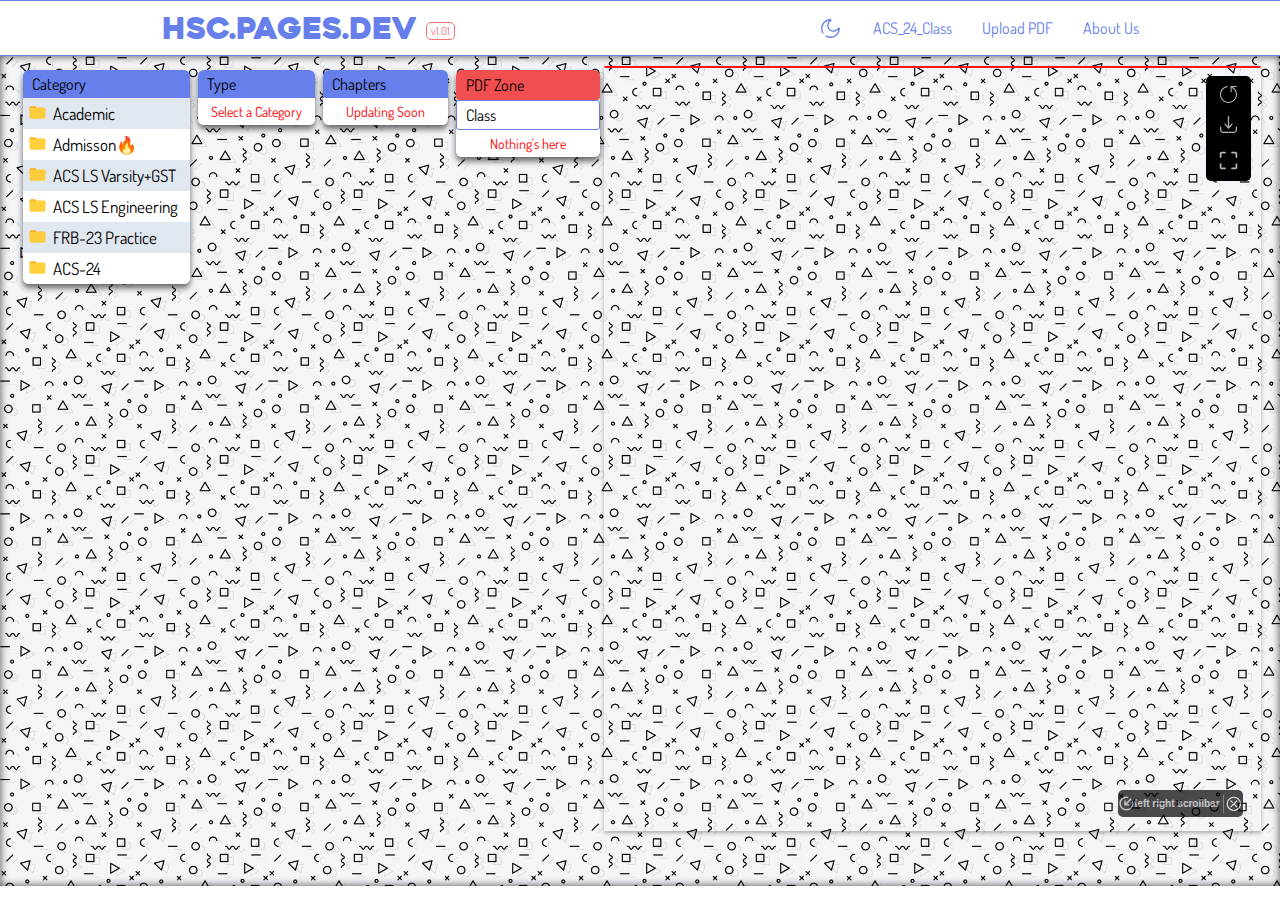
<file: index.html>
<!DOCTYPE html>
<html lang="en">
<head>
    <meta charset="UTF-8">
    <meta http-equiv="X-UA-Compatible" content="IE=edge">
    <meta name="viewport" content="width=device-width, initial-scale=1.0">
    <meta http-equiv="refresh" content="">
    <title>HSC Preparation</title>
    <link rel="stylesheet" href="style.css">
    <link rel="stylesheet" href="responsive.css">
    <link rel="shortcut icon" type="x-icon" href="https://drive.google.com/uc?export=download&id=1n4iZk-2QqB-ZsC2OjUi2erJdkcRshu7c">
    <link rel="stylesheet" href="assets/iframe-pdf/style.css">
    <link rel="preconnect" href="https://fonts.googleapis.com">
<link rel="preconnect" href="https://fonts.gstatic.com" crossorigin>
<link href="https://fonts.googleapis.com/css2?family=Dosis:wght@500&display=swap" rel="stylesheet">
</head>
<style>
    @import url('https://fonts.googleapis.com/css2?family=Dosis:wght@500&display=swap');
    @font-face {
        font-family: "NotoSerifBengali";
        src: url("assets/fonts/NotoSerifBengali.ttf");
    }
    @font-face {
        font-family:"Heavitas";
        src: url(assets/fonts/Heavitas.ttf);
    }
</style>
    
<body  onload="myLoad()" class="light-theme">

    <div id="loding"></div>
    <nav class="navbar">
        <div class="logo">
            hsc.pages.dev
            <div class="vr-cont"><div class="version">v1.01</div></div>
        </div>
        
        <div class="lis">
            <div class="web-theme themebtn">
                <svg class="sun-icon close"  viewBox="0 0 24 24" fill="none" xmlns="http://www.w3.org/2000/svg"><g id="SVGRepo_bgCarrier" stroke-width="0"></g><g id="SVGRepo_tracerCarrier" stroke-linecap="round" stroke-linejoin="round"></g><g id="SVGRepo_iconCarrier"> <path d="M12 2V3" stroke="var(--nav)" stroke-width="1.056" stroke-linecap="round"></path> <path d="M12 21V22" stroke="var(--nav)" stroke-width="1.056" stroke-linecap="round"></path> <path d="M22 12L21 12" stroke="var(--nav)" stroke-width="1.056" stroke-linecap="round"></path> <path d="M3 12L2 12" stroke="var(--nav)" stroke-width="1.056" stroke-linecap="round"></path> <path d="M19.0708 4.92969L18.678 5.32252" stroke="var(--nav)" stroke-width="1.056" stroke-linecap="round"></path> <path d="M5.32178 18.6777L4.92894 19.0706" stroke="var(--nav)" stroke-width="1.056" stroke-linecap="round"></path> <path d="M19.0708 19.0703L18.678 18.6775" stroke="var(--nav)" stroke-width="1.056" stroke-linecap="round"></path> <path d="M5.32178 5.32227L4.92894 4.92943" stroke="var(--nav)" stroke-width="1.056" stroke-linecap="round"></path> <path d="M6.34141 10C6.12031 10.6256 6 11.2987 6 12C6 15.3137 8.68629 18 12 18C15.3137 18 18 15.3137 18 12C18 8.68629 15.3137 6 12 6C11.2987 6 10.6256 6.12031 10 6.34141" stroke="var(--nav)" stroke-width="1.056" stroke-linecap="round"></path> </g></svg>
                <svg class="mun-icon open"  xmlns="http://www.w3.org/2000/svg" width="27px" height="27px" viewBox="0 0 24 24" fill="none">
                    <path d="M21.0672 11.8568L20.4253 11.469L21.0672 11.8568ZM12.1432 2.93276L11.7553 2.29085V2.29085L12.1432 2.93276ZM7.37554 20.013C7.017 19.8056 6.5582 19.9281 6.3508 20.2866C6.14339 20.6452 6.26591 21.104 6.62446 21.3114L7.37554 20.013ZM2.68862 17.3755C2.89602 17.7341 3.35482 17.8566 3.71337 17.6492C4.07191 17.4418 4.19443 16.983 3.98703 16.6245L2.68862 17.3755ZM21.25 12C21.25 17.1086 17.1086 21.25 12 21.25V22.75C17.9371 22.75 22.75 17.9371 22.75 12H21.25ZM2.75 12C2.75 6.89137 6.89137 2.75 12 2.75V1.25C6.06294 1.25 1.25 6.06294 1.25 12H2.75ZM15.5 14.25C12.3244 14.25 9.75 11.6756 9.75 8.5H8.25C8.25 12.5041 11.4959 15.75 15.5 15.75V14.25ZM20.4253 11.469C19.4172 13.1373 17.5882 14.25 15.5 14.25V15.75C18.1349 15.75 20.4407 14.3439 21.7092 12.2447L20.4253 11.469ZM9.75 8.5C9.75 6.41182 10.8627 4.5828 12.531 3.57467L11.7553 2.29085C9.65609 3.5593 8.25 5.86509 8.25 8.5H9.75ZM12 2.75C11.9115 2.75 11.8077 2.71008 11.7324 2.63168C11.6686 2.56527 11.6538 2.50244 11.6503 2.47703C11.6461 2.44587 11.6482 2.35557 11.7553 2.29085L12.531 3.57467C13.0342 3.27065 13.196 2.71398 13.1368 2.27627C13.0754 1.82126 12.7166 1.25 12 1.25V2.75ZM21.7092 12.2447C21.6444 12.3518 21.5541 12.3539 21.523 12.3497C21.4976 12.3462 21.4347 12.3314 21.3683 12.2676C21.2899 12.1923 21.25 12.0885 21.25 12H22.75C22.75 11.2834 22.1787 10.9246 21.7237 10.8632C21.286 10.804 20.7293 10.9658 20.4253 11.469L21.7092 12.2447ZM12 21.25C10.3139 21.25 8.73533 20.7996 7.37554 20.013L6.62446 21.3114C8.2064 22.2265 10.0432 22.75 12 22.75V21.25ZM3.98703 16.6245C3.20043 15.2647 2.75 13.6861 2.75 12H1.25C1.25 13.9568 1.77351 15.7936 2.68862 17.3755L3.98703 16.6245Z" fill="var(--nav)"/>
                    </svg>
                
            </div>
             
            <a href="ACS_Class/ACSclassespg.html" target="_self">ACS_24_Class</a>
            <a href="#" target="_self">Upload PDF</a>
            <a href="#" target="_self">About Us</a>
        </div>  
        <div class="burger">
            <svg width="26px" height="26px" viewBox="0 0 24 24" fill="none" xmlns="http://www.w3.org/2000/svg"><g id="SVGRepo_bgCarrier" stroke-width="0"></g><g id="SVGRepo_tracerCarrier" stroke-linecap="round" stroke-linejoin="round"></g><g id="SVGRepo_iconCarrier"> <path fill-rule="evenodd" clip-rule="evenodd" d="M4 5C3.44772 5 3 5.44772 3 6C3 6.55228 3.44772 7 4 7H20C20.5523 7 21 6.55228 21 6C21 5.44772 20.5523 5 20 5H4ZM7 12C7 11.4477 7.44772 11 8 11H20C20.5523 11 21 11.4477 21 12C21 12.5523 20.5523 13 20 13H8C7.44772 13 7 12.5523 7 12ZM13 18C13 17.4477 13.4477 17 14 17H20C20.5523 17 21 17.4477 21 18C21 18.5523 20.5523 19 20 19H14C13.4477 19 13 18.5523 13 18Z" fill="#667FEA"></path> </g></svg>
        </div>
       
    </nav>
    <div id="list" class="list listt">
        <div class="listtop">
                                      <div class="p">k</div>
            <a class="mhome" href="ACS_Class/ACSclassespg.html" target="_self">ACS_24_Class</a>
            <a href="#">Java Script</a>
            <a href="https://youtu.be/cv7ZdA9mWxU" target="_blank">Subscribe</a>
            <a href="#">Send</a>
            <a href="#">Share</a>
            
            </div>
       
    </div>
    <div onclick="mui()" class="bac"></div>
    <div class="navbar-gap"></div>
   <!--  Explore window  -->


    <main class="main" >
    <div class="container" >       
        <div class="books boxing">
            <div id="Category_1" class="rhead"></div>
            <div id="Category_1items" class="row-container"></div>  
        </div>

        <div class="subjects boxing">
          <div id="Catagory_2" class="rhead" ></div>  
          <div id="Catagory_2items" id="subjects" class="row-container">
            <div class="default-rows">Select a Category</div>
            </div>
        </div>

        <div class="chapters boxing">
          <div id="Catagory_3" class="rhead" >Chapters</div> 
          <div id="Catagory_3items" class="row-container">
            <div class="default-rows">Select a Category</div>
            </div>
        </div>

        <div class="pdfs boxing llpdf-container">
          <div id="pdfzone" class="rhead llpdfzone" >PDF Zone</div> 
          <div id="Catagory_4items" class="rhead llclass" >Class</div>
            <div class="row-container scrollable">
                <div id="pdfs" class="row-container">
                    
                </div>
            </div>
        </div>


        <div class="iframe-container" id="iframeContainer">
            <iframe onload="removeskelectonclass()" class=" tuii skeleton" id="pdfFrame" frameborder="0"></iframe>
            <div class="refresh-container">
                <svg class="refreshButton" viewBox="0 0 32 32" version="1.1" xmlns="http://www.w3.org/2000/svg" xmlns:xlink="http://www.w3.org/1999/xlink" xmlns:sketch="http://www.bohemiancoding.com/sketch/ns" fill="#ff0000" stroke="#ff0000"><g id="SVGRepo_bgCarrier" stroke-width="0"></g><g id="SVGRepo_tracerCarrier" stroke-linecap="round" stroke-linejoin="round"></g><g id="SVGRepo_iconCarrier"> <title>refresh</title> <desc>Created with Sketch Beta.</desc> <defs> </defs> <g id="Page-1" stroke="none" stroke-width="1" fill="none" fill-rule="evenodd" sketch:type="MSPage"> <g id="Icon-Set" sketch:type="MSLayerGroup" transform="translate(-152.000000, -1139.000000)" fill="#fff"> <path d="M175.74,1141 L183,1141 C183.552,1141 184,1140.55 184,1140 C184,1139.45 183.552,1139 183,1139 L173,1139 C172.879,1139 172,1139 172,1140 L172,1150 C172,1150.55 172.448,1151 173,1151 C173.552,1151 174,1150.55 174,1150 L174,1142.36 C178.728,1144.61 182,1149.42 182,1155 C182,1162.73 175.732,1169 168,1169 C160.268,1169 154,1162.73 154,1155 C154,1147.95 159.218,1142.13 166,1141.16 L166,1139.14 C158.109,1140.13 152,1146.84 152,1155 C152,1163.84 159.164,1171 168,1171 C176.836,1171 184,1163.84 184,1155 C184,1148.97 180.664,1143.73 175.74,1141" id="refresh" sketch:type="MSShapeGroup"> </path> </g> </g> </g></svg>
                <svg class="downloadButton" viewBox="0 0 24 24" fill="none" xmlns="http://www.w3.org/2000/svg"><g id="SVGRepo_bgCarrier" stroke-width="0"></g><g id="SVGRepo_tracerCarrier" stroke-linecap="round"  stroke-linejoin="round"></g><g id="SVGRepo_iconCarrier"> <path d="M12.5535 16.5061C12.4114 16.6615 12.2106 16.75 12 16.75C11.7894 16.75 11.5886 16.6615 11.4465 16.5061L7.44648 12.1311C7.16698 11.8254 7.18822 11.351 7.49392 11.0715C7.79963 10.792 8.27402 10.8132 8.55352 11.1189L11.25 14.0682V3C11.25 2.58579 11.5858 2.25 12 2.25C12.4142 2.25 12.75 2.58579 12.75 3V14.0682L15.4465 11.1189C15.726 10.8132 16.2004 10.792 16.5061 11.0715C16.8118 11.351 16.833 11.8254 16.5535 12.1311L12.5535 16.5061Z" fill="#fff"></path> <path d="M3.75 15C3.75 14.5858 3.41422 14.25 3 14.25C2.58579 14.25 2.25 14.5858 2.25 15V15.0549C2.24998 16.4225 2.24996 17.5248 2.36652 18.3918C2.48754 19.2919 2.74643 20.0497 3.34835 20.6516C3.95027 21.2536 4.70814 21.5125 5.60825 21.6335C6.47522 21.75 7.57754 21.75 8.94513 21.75H15.0549C16.4225 21.75 17.5248 21.75 18.3918 21.6335C19.2919 21.5125 20.0497 21.2536 20.6517 20.6516C21.2536 20.0497 21.5125 19.2919 21.6335 18.3918C21.75 17.5248 21.75 16.4225 21.75 15.0549V15C21.75 14.5858 21.4142 14.25 21 14.25C20.5858 14.25 20.25 14.5858 20.25 15C20.25 16.4354 20.2484 17.4365 20.1469 18.1919C20.0482 18.9257 19.8678 19.3142 19.591 19.591C19.3142 19.8678 18.9257 20.0482 18.1919 20.1469C17.4365 20.2484 16.4354 20.25 15 20.25H9C7.56459 20.25 6.56347 20.2484 5.80812 20.1469C5.07435 20.0482 4.68577 19.8678 4.40901 19.591C4.13225 19.3142 3.9518 18.9257 3.85315 18.1919C3.75159 17.4365 3.75 16.4354 3.75 15Z" fill="#fff"></path> </g></svg>
                <a id="downloadLink" href="#" style="display: none;"></a>
                <svg style="display:block;" class="fullButton" viewBox="0 0 24 24" fill="none" xmlns="http://www.w3.org/2000/svg"><g id="SVGRepo_bgCarrier" stroke-width="0"></g><g id="SVGRepo_tracerCarrier" stroke-linecap="round" stroke-linejoin="round"></g><g id="SVGRepo_iconCarrier"> <path d="M4 2C2.89543 2 2 2.89543 2 4V8C2 8.55228 2.44772 9 3 9C3.55228 9 4 8.55228 4 8V4H8C8.55228 4 9 3.55228 9 3C9 2.44772 8.55228 2 8 2H4Z" fill="#ffffff"></path> <path d="M20 2C21.1046 2 22 2.89543 22 4V8C22 8.55228 21.5523 9 21 9C20.4477 9 20 8.55228 20 8V4H16C15.4477 4 15 3.55228 15 3C15 2.44772 15.4477 2 16 2H20Z" fill="#ffffff"></path> <path d="M20 22C21.1046 22 22 21.1046 22 20V16C22 15.4477 21.5523 15 21 15C20.4477 15 20 15.4477 20 16V20H16C15.4477 20 15 20.4477 15 21C15 21.5523 15.4477 22 16 22H20Z" fill="#ffffff"></path> <path d="M2 20C2 21.1046 2.89543 22 4 22H8C8.55228 22 9 21.5523 9 21C9 20.4477 8.55228 20 8 20H4V16C4 15.4477 3.55228 15 3 15C2.44772 15 2 15.4477 2 16V20Z" fill="#ffffff"></path> </g></svg>
                <svg style="display: none;" class="minimizeButton" viewBox="0 0 24 24" fill="none" xmlns="http://www.w3.org/2000/svg"><g id="SVGRepo_bgCarrier" stroke-width="0"></g><g id="SVGRepo_tracerCarrier" stroke-linecap="round" stroke-linejoin="round"></g><g id="SVGRepo_iconCarrier"> <path d="M7 9C8.10457 9 9 8.10457 9 7V3C9 2.44772 8.55228 2 8 2C7.44772 2 7 2.44772 7 3V7H3C2.44772 7 2 7.44772 2 8C2 8.55228 2.44772 9 3 9H7Z" fill="#ffffff"></path> <path d="M17 9C15.8954 9 15 8.10457 15 7V3C15 2.44772 15.4477 2 16 2C16.5523 2 17 2.44772 17 3V7H21C21.5523 7 22 7.44772 22 8C22 8.55228 21.5523 9 21 9H17Z" fill="#ffffff"></path> <path d="M17 15C15.8954 15 15 15.8954 15 17V21C15 21.5523 15.4477 22 16 22C16.5523 22 17 21.5523 17 21V17H21C21.5523 17 22 16.5523 22 16C22 15.4477 21.5523 15 21 15H17Z" fill="#ffffff"></path> <path d="M9 17C9 15.8954 8.10457 15 7 15H3C2.44772 15 2 15.4477 2 16C2 16.5523 2.44772 17 3 17H7V21C7 21.5523 7.44772 22 8 22C8.55228 22 9 21.5523 9 21V17Z" fill="#ffffff"></path> </g></svg>
               
            </div>  
            <div class="arrow-cont">
                <svg style="height: 19px; width:19px; opacity:0.7;" viewBox="0 0 24 24" fill="none" xmlns="http://www.w3.org/2000/svg"><g id="SVGRepo_bgCarrier" stroke-width="0"></g><g id="SVGRepo_tracerCarrier" stroke-linecap="round" stroke-linejoin="round"></g><g id="SVGRepo_iconCarrier"> <path d="M10 8.34315V14M10 14H15.5M10 14L18.364 5.63604M13.7568 3.17216C10.9096 2.60828 7.84251 3.42957 5.63604 5.63604C2.12132 9.15076 2.12132 14.8492 5.63604 18.364C9.15076 21.8787 14.8492 21.8787 18.364 18.364C20.5704 16.1575 21.3917 13.0904 20.8278 10.2432" stroke="#fff" stroke-width="2" stroke-linecap="round" stroke-linejoin="round"></path> </g></svg>
                <h3>left right scrollbar&nbsp;&nbsp;</h3>
                <svg class="verticalline" viewBox="0 0 24.00 24.00" fill="none" xmlns="http://www.w3.org/2000/svg" transform="rotate(90)"><g id="SVGRepo_bgCarrier" stroke-width="0"></g><g id="SVGRepo_tracerCarrier" stroke-linecap="round" stroke-linejoin="round" stroke="#CCCCCC" stroke-width="0.096"></g><g id="SVGRepo_iconCarrier"> <path d="M4 12L20 12" stroke="#ffffff" stroke-width="0.288" stroke-linecap="round" stroke-linejoin="round"></path> </g></svg>
                <svg class="closebtn" viewBox="0 0 24 24" fill="none" xmlns="http://www.w3.org/2000/svg"><g id="SVGRepo_bgCarrier" stroke-width="0"></g><g id="SVGRepo_tracerCarrier" stroke-linecap="round" stroke-linejoin="round"></g><g id="SVGRepo_iconCarrier"> <path d="M16 8L8 16M12 12L16 16M8 8L10 10M21 12C21 16.9706 16.9706 21 12 21C7.02944 21 3 16.9706 3 12C3 7.02944 7.02944 3 12 3C16.9706 3 21 7.02944 21 12Z" stroke="#ffffff" stroke-width="1.5" stroke-linecap="round" stroke-linejoin="round"></path> </g></svg>
            </div>
            <div class="loading-bar">
                <div class="loading-progress"></div>
            </div>
        </div>    
        
        
   </div>
      
    






  </main>

</body>
<script src="assets/functions/functions.js"></script>
<script src="javascript.js"></script>
<script src="assets/iframe-pdf/script.js"></script>
<script src="assets/js/options.js"></script>
<script src="assets/js/hscpdfs.js"></script>
<script src="resjavascript.js"></script>
</html>
</file>
<file: style.css>
/*lagrge screen*/
@media only screen and (min-width: 600px){
    *{
        margin: 0px;
        padding: 0px;
        list-style: none;
        text-decoration: none;
        box-sizing: border-box;
        font-family: 'Dosis', sans-serif;
        
    }
      
    #dut{
        display: none;
    }
  /*theme*/
  .light-theme {

    /**
     * light theme colors 
     */
  --nav: #667FEA;
  --main: #FFFFFF;
  --inside: #728197;
  --mid:#F4F5F9;
   
  
  }
  
  .dark-theme {
  
    /**
     * dark theme colors 
     */
  
     --nav: #667FEA;
     --main: #2D3748;
     --inside: #EDF2F7;
     --mid:#1A212D;
  
  }
    /*BODY Webkit Scrollbar Styles */
  body::-webkit-scrollbar {
    width: 8px;
    height: 9px;
  }

  body::-webkit-scrollbar-thumb {
    background-color: var(--nav);
    border-radius: 10px;
  }

  body::-webkit-scrollbar-thumb:hover {
    background-color: #444746;
  }

  /* Hide scrollbar track */
  body::-webkit-scrollbar-track {
    background: transparent;
  }

.light-theme::-webkit-scrollbar-track { background: #c5c5c5; }

.dark-theme::-webkit-scrollbar-track { background: #252E40; }


#loding{
  position: fixed;
  bottom: -96px;
  width: 100%;
  height: 141vh;
  background: #fff url(assets/images/loader.gif) no-repeat center;
  z-index: 99;
  background-size: 60px 60px;

}


    #ny{
       overflow-y: hidden;
    }
   
    .navbar{
        position: fixed;
        top: -1px;
        width: 100%;
        height: 57px;
        background-color: var(--main);
        display: flex;
        align-items: center;
        justify-content: space-evenly;
        gap: 223px;
        z-index: 99;
        border-top: 2.99px solid var(--nav);
        border-bottom: 0.3px solid var(--nav);
        border-left: none;
        border-right: none;
        user-select: none;
       
    }

    .lnavbar{
        background-color: #ffff00 !important;
    }
    
    .list{
        display: none;
    }
    .logo{
        font-family: Heavitas;
        padding: 8px 36px;
        font-size: 29.6px;
        color: var(--nav);
        white-space: nowrap;
        display: flex;
        flex-direction: row-reverse;
    }
    
    .logo:hover{
        color: rgb(255, 0, 0);
        transition: 0.95s;
    }
    .vr-cont{
      position: absolute;
    }
    .version{
      border-radius: 5px;
      color: #f14f4f;
      border: 1px solid #f14f4f;
      font-size: 11px;
      padding: 1px 4px;
      position: relative;
      top: 13px;
      left: 38px;
      opacity: 0.8;
    }
    .mun-icon{
      display: block;
      width: 21px;
    }
    .sun-icon{
      display: none;
      width: 22px;
    }
    .open{
      display: block!important;
    }
    .close{
      display: none!important;
    }
    .burger{
        display: none;
    }
    .web-theme{
        display: grid;
        place-items: center;
        padding: 0px 17px;
    }
    .web-theme:hover{
        background-color: rgb(0, 0, 0);
        transition: 0.83s;
    
    }
    
   .lis a:hover{
      background-color: rgb(0, 0, 0);
      transition: 0.95s;
        }
        .lis{
            display: flex;
            
        }
        .lis a{
            padding: 18px 15px;
            color: var(--nav);
            font-size: 16px;
            white-space: nowrap;
            
        }
       
        .navbar-gap{
            opacity: 0;
            height: 56px;
            width: 100%;
        }
        
      
       
       .main{
        background-color: var(--mid);
        height: auto;
        display: grid;
        justify-content: center;
        background-image: url(assets/images/pattern.png);
        background-size: 134px;
        box-shadow: inset 0 0 9px rgba(0, 0, 0, 0.7);
       }
       
   /*   explore winddow css*/

.container{
  width: 97vw;
  height: 90vh;
  margin: 10px;
 display: grid;
 grid-template-columns: 175px 1.4fr 1.5fr 1.7fr 657px;
 transition: grid-template-columns 0.4s ease;
}
.boxing {
    margin: 4px;
    overflow: hidden;
    user-select: none;
    height: fit-content;
    border-radius: 6px;
    box-shadow: 0px 4px 6px rgba(0, 0, 0, 0.6);
}
.rhead{
    background: var(--nav);
    padding: 4px 0px 4px 9px;
}


.row-container {
  overflow: hidden;
  white-space: nowrap;
  
  
  
  }
  #pdfs{
    overflow-y: auto;
    transition: max-height 0.6s ease-in;
  }

  .rows {
    padding: 5px 5px;
    white-space: nowrap;
    font-size: 17px;
    display: grid;
    grid-template-columns: 1fr 7fr;
    transition: transform 0.3s ease;
  }
  .default-rows{
    padding: 5px 5px;
    white-space: nowrap;
    font-size: 14px;
    display: grid;
    place-items: center;
    text-overflow: ellipsis;
    overflow: hidden;
    color: red;
    background: #FFFFFF;

  }

  .rows:nth-child(even) {
    background: rgb(255, 255, 255);
  }

  .rows:nth-child(odd) {
    background: #E1E7EF;
  }

  p {
    padding: 0px 2px 0px;
    text-overflow: ellipsis;
    overflow: hidden;
    
  }
  .rows:hover{
    transform: translateX(5px);
    color: var(--nav);
  }
  .selected{
    transition: background 0.4s;
    background: black!important;
    color: var(--nav);

  }
  .selected:hover{
    transform: translateX(0px)!important;
  }

.cpt{
  font-family: 'NotoSerifBengali';
}
.fulltext{
  text-overflow: inherit;
  overflow: visible;
}

#chapters{
  max-height: auto;
  transition: max-height 0.5s;

}
.cata{
  padding: 5px 5px;
}
.subjs{
  padding: 5px 5px;
}

.llpdfzone{
  background: #f14f4f;
  border-radius: 3px;
  border: 1px solid #f14f4f;
}
.llclass{
  background: #ffffff!important;
  border-radius: 3px;
  border: 1px solid var(--nav);
}

.llclass:hover{
  background: var(--nav)!important;
}
.pdfz{
  padding: 5px 5px!important;
}




.skeleton {
  opacity: .7;
  animation: skeleton-loading 1s linear infinite alternate;
  transition: opacity 2s;
}


@keyframes skeleton-loading {
  0% {
    background-color: hsl(200, 20%, 70%);
  }

  100% {
    background-color: hsl(200, 20%, 95%);
  }
}



.pdf{
  font-family: 'NotoSerifBengali';
  font-size: 15px;
}

#pdfs::-webkit-scrollbar {
  width: 1px;
  height: 9px;
}
#pdfs:hover::-webkit-scrollbar {
  width: 6px;
  height: 9px;
}
#pdfs::-webkit-scrollbar-thumb {
  background-color: var(--nav);
  border-radius: 10px;
}

#pdfs::-webkit-scrollbar-thumb:hover {
  background-color: #444746;
}

/* Hide scrollbar track */
#pdfs::-webkit-scrollbar-track {
  background: transparent;
}














}
</file>
<file: responsive.css>
/*small screen*/
@media only screen and (max-width: 600px)
{
    *{
        margin: 0px;
        padding: 0px;
        box-sizing: border-box;
        list-style: none;
        text-decoration: none;
    }
    html {
        height: 100%;
    }
    #ny{
      overflow-y: hidden;
        
    }

    body{
        width: 100%;
        min-height: 100vh;
         
    }
    .light-theme {

      /**
       * light theme colors 
       */
    --nav: #667FEA;
    --main: #FFFFFF;
    --inside: #728197;
    --mid:#F4F5F9;
     
    
    }
    
    .dark-theme {
    
      /**
       * dark theme colors 
       */
    
       --nav: #667FEA;
       --main: #2D3748;
       --inside: #EDF2F7;
       --mid:#1A212D;
    
    }
    /* #loding{
        position: fixed;
    top: -93px;
    width: 100%;
    height: 115vh;
    background: #fff url(https://drive.google.com/uc?export=download&id=1zenv7hNx8PIRp7QfNt9kGl9DfilTTTjO) no-repeat center;
    z-index: 100;
    background-size: 40px;
             } */
    
    .navbar {
      position: fixed;
      top: -1px;
      width: 100%;
      height: 57px;
      background-color: var(--main);
      display: flex;
      align-items: center;
      justify-content: flex-end;
      gap: 3px;
      z-index: 99;
      border-top: 2px solid var(--nav);
      border-bottom: 0.3px solid var(--nav);
      border-left: none;
      border-right: none;
  }
  .logo{
    font-family: Heavitas;
    padding: 4px 11px;
    font-size: 18px;
    color: var(--nav);
    white-space: nowrap;
    margin-right: 138px;
}
    .burger{
      display: grid;
    place-items: center;
    height: 54px;
    width: 56px;
    transition: background 1s;
        
    }
    .burger svg{
      
    transition-duration: 1s; 
    }
    
    .onburger{
      background: #0000000f !important;
     

    }
    
    .onburger svg{
    transform: rotate(90deg);
     
    
    }
    .list{
      display: none;
    }
    /* .lis{

    } */
    .lis a{
      display: none;
    }
    .mun-icon{
      display: block;
      width: 23px;
    }
    .sun-icon{
      display: none;
      width: 25px;
    }
    .open{
      display: block!important;
    }
    .close{
      display: none!important;
    }
    .mhome{
      filter: invert(1);
    }
  .p{
    height: 54px;
    width: 0px;
    opacity: 0px;
  }
    
  .listr{
     
    display: flex !important;
    flex-direction: column;
    justify-content: space-between;
    text-align: center;
    position: fixed;
    z-index: 97;
    background: #ffffff87;
    backdrop-filter: blur(9px) !important;
    box-shadow: -4px 0px 50px 0px black;
    height: 100vh;
    width: 66%;
    right: 0px !important;
  }
  .listtop{
    
    display: flex;
    flex-direction: column;
    align-items: center;
    justify-content: space-evenly;
    height: 433px;
    transition-duration: 1s;
  }
  .listtop a{
    background-color: #ffffff;
    border-radius: 9px;
    box-sizing: border-box;
    color: #000;
    font-size: 20px;
    width: 65%;
    height: 55px;
    display: grid;
    place-items: center;
    transition-duration: 1s;
  }
  .listt{
    display: flex !important;
    flex-direction: column;
    justify-content: space-between;
    text-align: center;
    position: fixed;
    z-index: 97;
    background: #ffffff87;
    backdrop-filter: blur(0.6px);
    box-shadow: -4px 0px 50px 0px black;
    height: 100vh;
    width: 66%;
    right: -388px;
    transition-duration: 800ms;
  }

 

  .bac{
    display:none;
  }
  .backbt{
    min-width: 100%;
    opacity: 1;
    height: 100vh;
    background: #0000002b;
    position: fixed;
    z-index: 95;
    display: block !important;
  }
  #dut{
      display: none;
  }
  #duti{
       position: fixed;
  }
  .yui{
      height: 400px;
      width: 400px;
  }
 /*  .search-div{
    
} */
.search-bar{
  padding: 0px 14px;
  width: 79%;
  height: 34px;
  border: 0.01px solid #4c4c4b;
  border-radius: 24px;
  font-size: 12px;
  background-color: #0c0c0c;
  outline: 0;
  color: white;
  font-family: monospace;                  
}
/* .mb-theme-cls{

} */
.theme-cls{
  display: grid;
  place-items: center;
  padding: 0px 17px;
}
.theme-cls:hover{
  background-color: var(--linside-color);
  transition: 0.83s;

}
.navbar-gap{
  opacity: 0;
  height: 56px;
  width: 100%;
       }
.main{
  background-color: var(--mid);
  height: 3000px;
  display: grid;
  justify-content: center;
  background-image: url(assets/images/pattern.png);
  background-size: 120px;
  box-shadow: inset 0 0 12px rgba(0, 0, 0, 0.5);
 }
  

  /*   explore winddow css*/

  .first-rows{
    margin: 16px 0px;
    display: flex;
    flex-direction: column;
    gap: 16px 0px;
  }

.hr1{
  border-top: 0.3px solid var(--nav);
  border-bottom: none;
  border-left: none;
  border-right: none;
  position: relative;
  width: 114%;
  right: 24px;
}
@media only screen and (max-width: 407px)
{
  .hr1{
    width: 99%;
    right: -3px;
  }
  .logo{
    padding: 4px 8px;
    font-size: 13px;
  }

}

/* paste css of mobile */
/*iframe change*/
.iframe-container{
  height: 80vh!important;
}
.container{
  width: 98vw;
  height: 60vh;
  margin: 6px;
 display: grid;
 grid-template-columns: 1fr 1fr;
}
.books{
  grid-column: 1/2;
}
.iframe-container{
  grid-column: 1/3;
}
.boxing {
  margin: 3px;
  user-select: none;
  height: fit-content;
  border-radius: 6px;
  box-shadow: 0px 4px 6px rgba(0, 0, 0, 0.6);
}
.rhead{
  background: var(--nav);
  padding: 4px 0px 4px 9px;
}


.row-container {
overflow: hidden;
white-space: nowrap;

}

.rows {
  padding: 4px 5px;
  white-space: nowrap;
  font-size: 17px;
  display: grid;
  grid-template-columns: 1fr 7fr;
}
.default-rows{
  padding: 4px 5px;
  white-space: nowrap;
  font-size: 14px;
  display: grid;
  place-items: center;
  text-overflow: ellipsis;
  overflow: hidden;
  color: red;
  background: #FFFFFF;

}

.rows:nth-child(even) {
  background: rgb(255, 255, 255);
}

.rows:nth-child(odd) {
  background: #E1E7EF;
}

p {
  padding: 0px 2px 0px;
  text-overflow: ellipsis;
  overflow: hidden;
  
}
.rows:hover{
  background: black;
  color: var(--nav);
}
.selected{
  background: black!important;
  color: var(--nav);

}

.selected:hover{
  transform: translateX(0px)!important;
}

.cpt{
font-family: 'NotoSerifBengali';
}
.fulltext{
text-overflow: inherit;
overflow: visible;
}

#chapters{
  max-height: auto;
  transition: max-height 0.5s;

}
.llpdfzone{
  background: #f14f4f;
  border-radius: 3px;
  border: 1px solid #f14f4f;
}
.llclass{
  background: #ffffff!important;
  border-radius: 3px;
  border: 1px solid var(--nav);
}
.pdfz{
  padding: 5px 5px!important;
}
.scrollable{
  max-height: 257px;
  overflow: auto;
}

.skeleton {
  opacity: .7;
  animation: skeleton-loading 1s linear infinite alternate;
  transition: opacity 2s;
}


@keyframes skeleton-loading {
  0% {
    background-color: hsl(200, 20%, 70%);
  }

  100% {
    background-color: hsl(200, 20%, 95%);
  }
}


.pdf{
  font-family: 'NotoSerifBengali';
  font-size: 15px;
}







}
</file>
<file: assets/iframe-pdf/style.css>
.iframe-container {
    width: auto;
    max-width: 700px;
    height: 85vh;
    
    box-shadow: 0 2px 4px rgba(0, 0, 0, 0.3);
    overflow: hidden;
    position: relative;
    user-select: none;
  }
  
  iframe {
    width: 100%;
    height: 100%;
    border: none;
  }
  .refresh-container{
    position: absolute;
    background: black;
    border-radius: 5px;
    right: 10px;
    top: 10px;
    display: flex;
    justify-content: space-evenly;
    align-items: center;
    flex-direction: column;
    width: 45px;
    height: 105px;
  }
  .refreshButton{
    width: 17px;
    height: 17px;
    opacity: 0.7;
  }
  .refreshButton:hover {
    opacity: 1;
    transition: 400;
    width: 19px;
    height: 19px;
  }
  .rotate {
    animation: rotateAnimation 6s linear forwards;
    pointer-events: none; /* Disable pointer events during animation */
  }
  
  @keyframes rotateAnimation {
    0% {
      transform: rotate(0deg);
    }
    100% {
      transform: rotate(360deg);
    }
  }
  .downloadButton{
    width: 21px;
    height: 21px;
    opacity: 0.7;
    margin-bottom: 5px;
  }
  .downloadButton:hover{
    opacity: 1;
    transition: 400;
    width: 23px;
    height: 23px;
  }
  .fullButton{
   width: 21px;
   opacity: 0.7;
  }
  .fullButton:hover{
    opacity: 1;
    transition: 400;
    width: 23px;
    height: 23px;
  }
  .minimizeButton{
    width: 21px;
    opacity: 0.7;
  }
  .minimizeButton:hover{
    opacity: 1;
    transition: 400;
    width: 23px;
    height: 23px;
  }

  .arrow-cont{
    position: absolute;
    background: black;
    border-radius: 5px;
    right: 18px;
    bottom: 14px;
    display: flex;
    justify-content: center;
    align-items: center;
    flex-direction: row;
    width: 125px;
    height: 27px;
    opacity: 0.7;
    white-space: nowrap;
  }
  @media only screen and (max-width: 600px)
{
  .arrow-cont{
    display: none;
  }
}
  .arrow-cont:hover{
    opacity: 0.9;
  }
  h3{
    color: #fff;
    font-size: 10px;
    user-select: none;
    opacity: 0.7;
    font-family: "Roboto", sans-serif;
  }
  .verticalline{
    width: 27px;
    height: 34px;
    position: absolute;
    right: 6px;
    bottom: -4px;
  }
  .closebtn{
    width: 20px;
    opacity: 0.9;
  }
  .closebtn:hover{
    width: 26px;
    opacity: 1;
  }
  
  .loading-bar {
    position: absolute;
    top: 0;
    left: 0;
    width: 100%;
    height: 2px;
    background-color: #e0e0e0;
    overflow: hidden;
    border-radius: 2px;
    z-index: 80;
  }
  
  .loading-progress {
    width: 0;
    height: 100%;
    background-color: #ff1717;
    border-radius: 2px 0 0 2px;
    transition: width 0.3s ease-in-out;
  }
</file>
